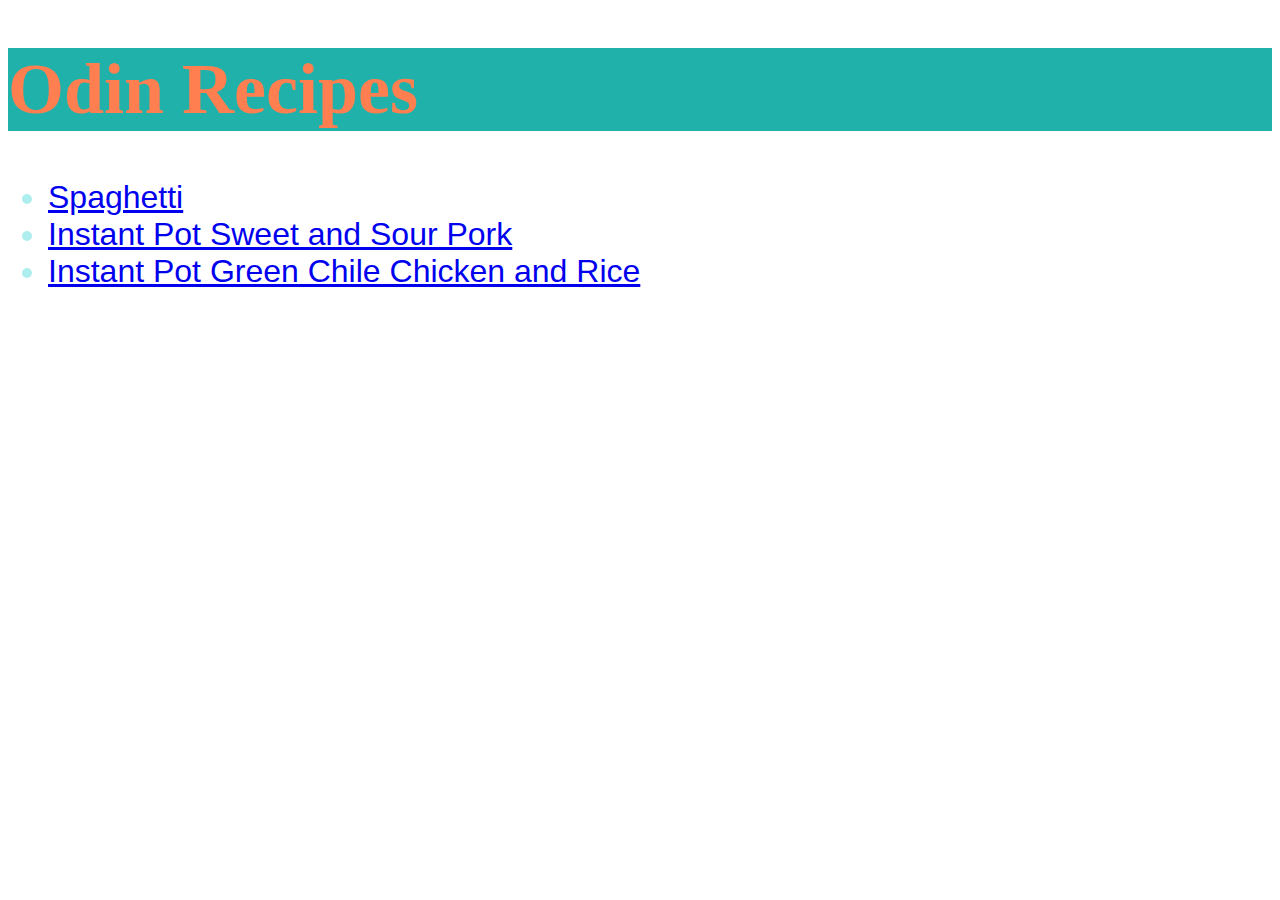
<file: index.html>
<!DOCTYPE html>

<html>
    <head>
        <title>Odin Recipe Project</title>
        <meta charset="utf-8">
        <link rel="stylesheet" href="style.css">
    </head>
    <body>
        <h1>Odin Recipes</h1>
        <ul class="landing">
            <li><a href="recipes/spaghetti.html">Spaghetti</a></li>
            <li><a href="recipes/sweetandsour.html">Instant Pot Sweet and Sour Pork</a></li>
            <li><a href="recipes/chickenandrice.html">Instant Pot Green Chile Chicken and Rice</a></li>
        </ul>
    </body>
</html>
</file>
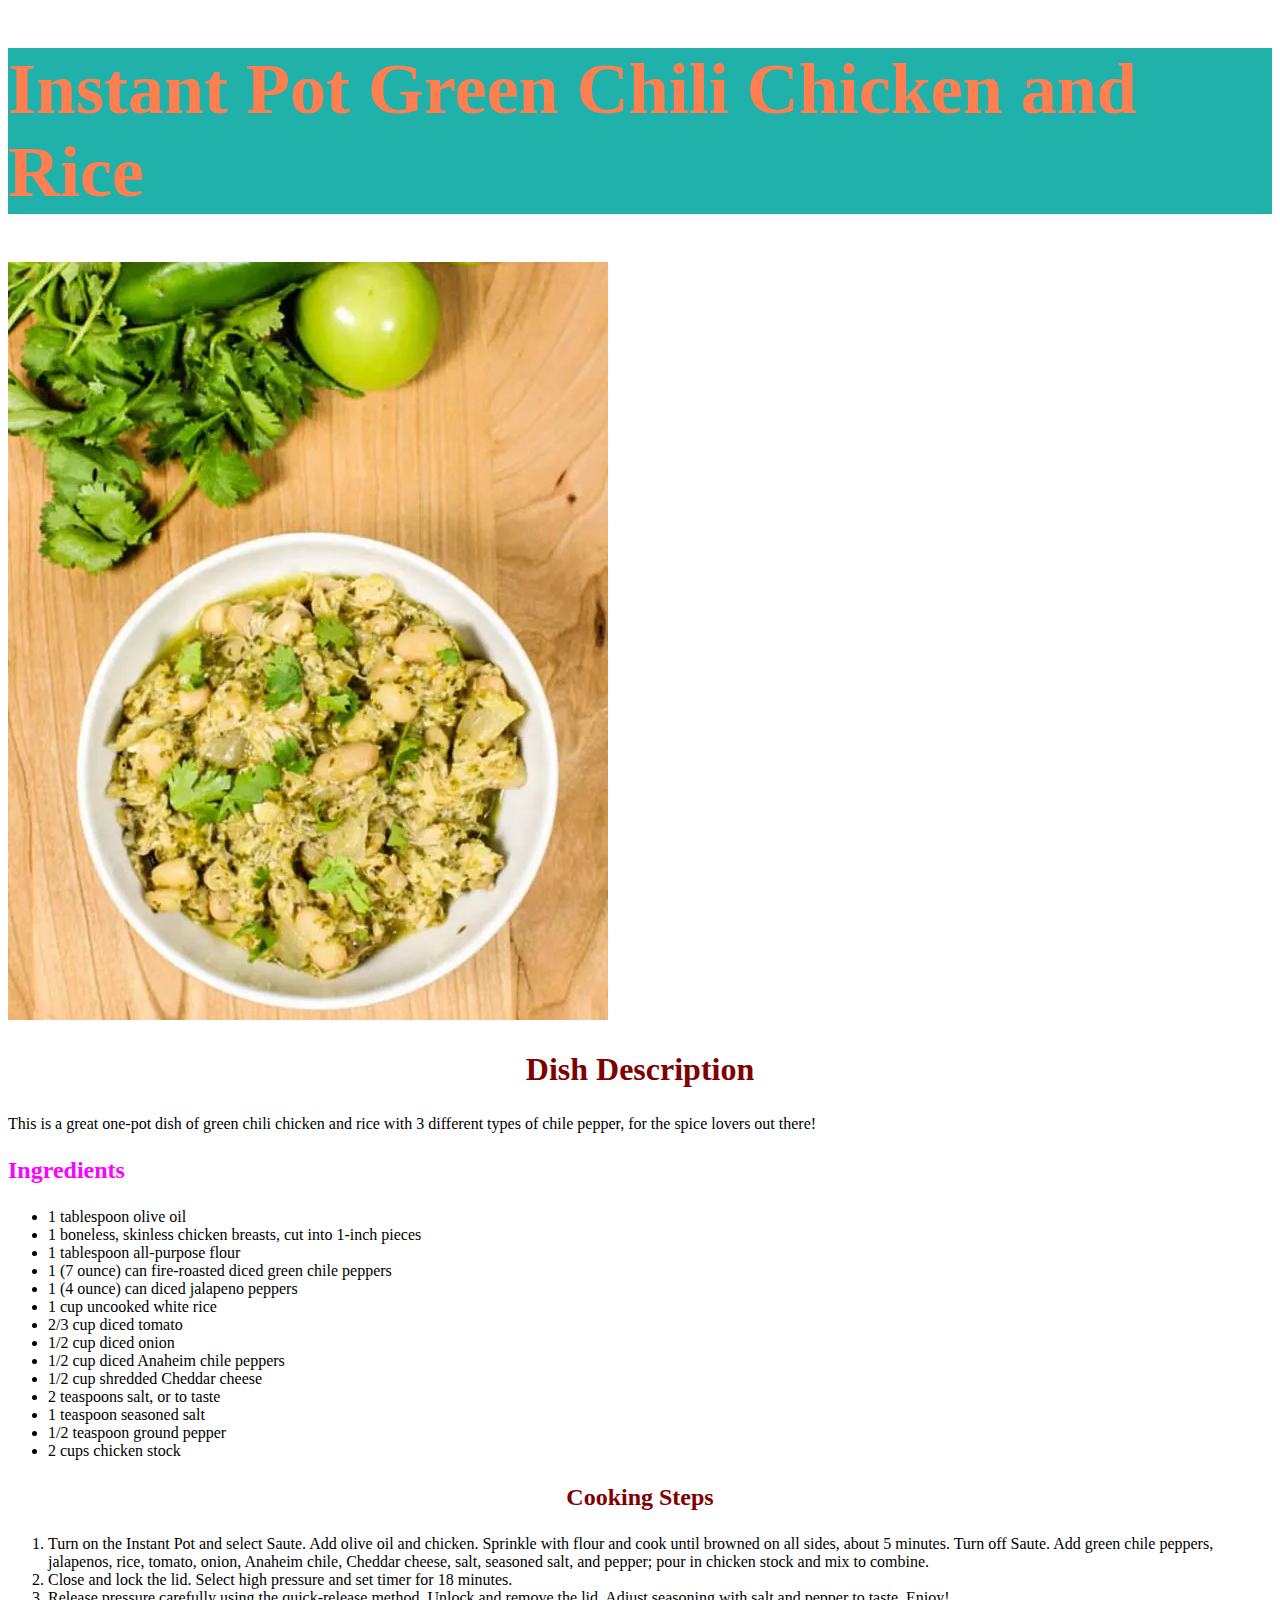
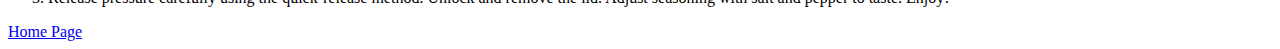
<file: recipes/chickenandrice.html>
<!DOCTYPE html>

<html>
    <head>
        <title>Instant Pot Green Chili Chicken and Rice</title>
        <meta charset="utf-8">
        <link rel="stylesheet" href="../style.css">
    </head>

    <body>
        <h1>Instant Pot Green Chili Chicken and Rice</h1>
        <img src="../images/chickenandrice.jpg" alt="A picture of the completed green chili chicken and rice dish, 
        served in a bowl with fresh herbs and vegetables above the bowl">
        <h2>Dish Description</h2>
        <p>This is a great one-pot dish of green chili chicken and rice with 3 different types of chile pepper, 
            for the spice lovers out there!
        </p>
        <h3 class=ingredients>Ingredients</h3>
        <ul>
            <li>1 tablespoon olive oil</li>
            <li>1 boneless, skinless chicken breasts, cut into 1-inch pieces</li>
            <li>1 tablespoon all-purpose flour</li>
            <li>1 (7 ounce) can fire-roasted diced green chile peppers</li>
            <li>1 (4 ounce) can diced jalapeno peppers</li>
            <li>1 cup uncooked white rice</li>
            <li>2/3 cup diced tomato</li>
            <li>1/2 cup diced onion</li>
            <li>1/2 cup diced Anaheim chile peppers</li>
            <li>1/2 cup shredded Cheddar cheese</li>
            <li>2 teaspoons salt, or to taste</li>
            <li>1 teaspoon seasoned salt</li>
            <li>1/2 teaspoon ground pepper</li>
            <li>2 cups chicken stock</li>
        </ul>
        <h3>Cooking Steps</h3>
        <ol>
            <li>Turn on the Instant Pot and select Saute. Add olive oil and chicken. Sprinkle with flour and cook 
                until browned on all sides, about 5 minutes. Turn off Saute. Add green chile peppers, jalapenos, rice, 
                tomato, onion, Anaheim chile, Cheddar cheese, salt, seasoned salt, and pepper; pour in chicken stock 
                and mix to combine.
            </li>
            <li>Close and lock the lid. Select high pressure and set timer for 18 minutes.</li>
            <li>Release pressure carefully using the quick-release method. Unlock and remove the lid. Adjust 
                seasoning with salt and pepper to taste. Enjoy!
            </li>
        </ol>
        <a href="../index.html">Home Page</a>
    </body>
</html>
</file>
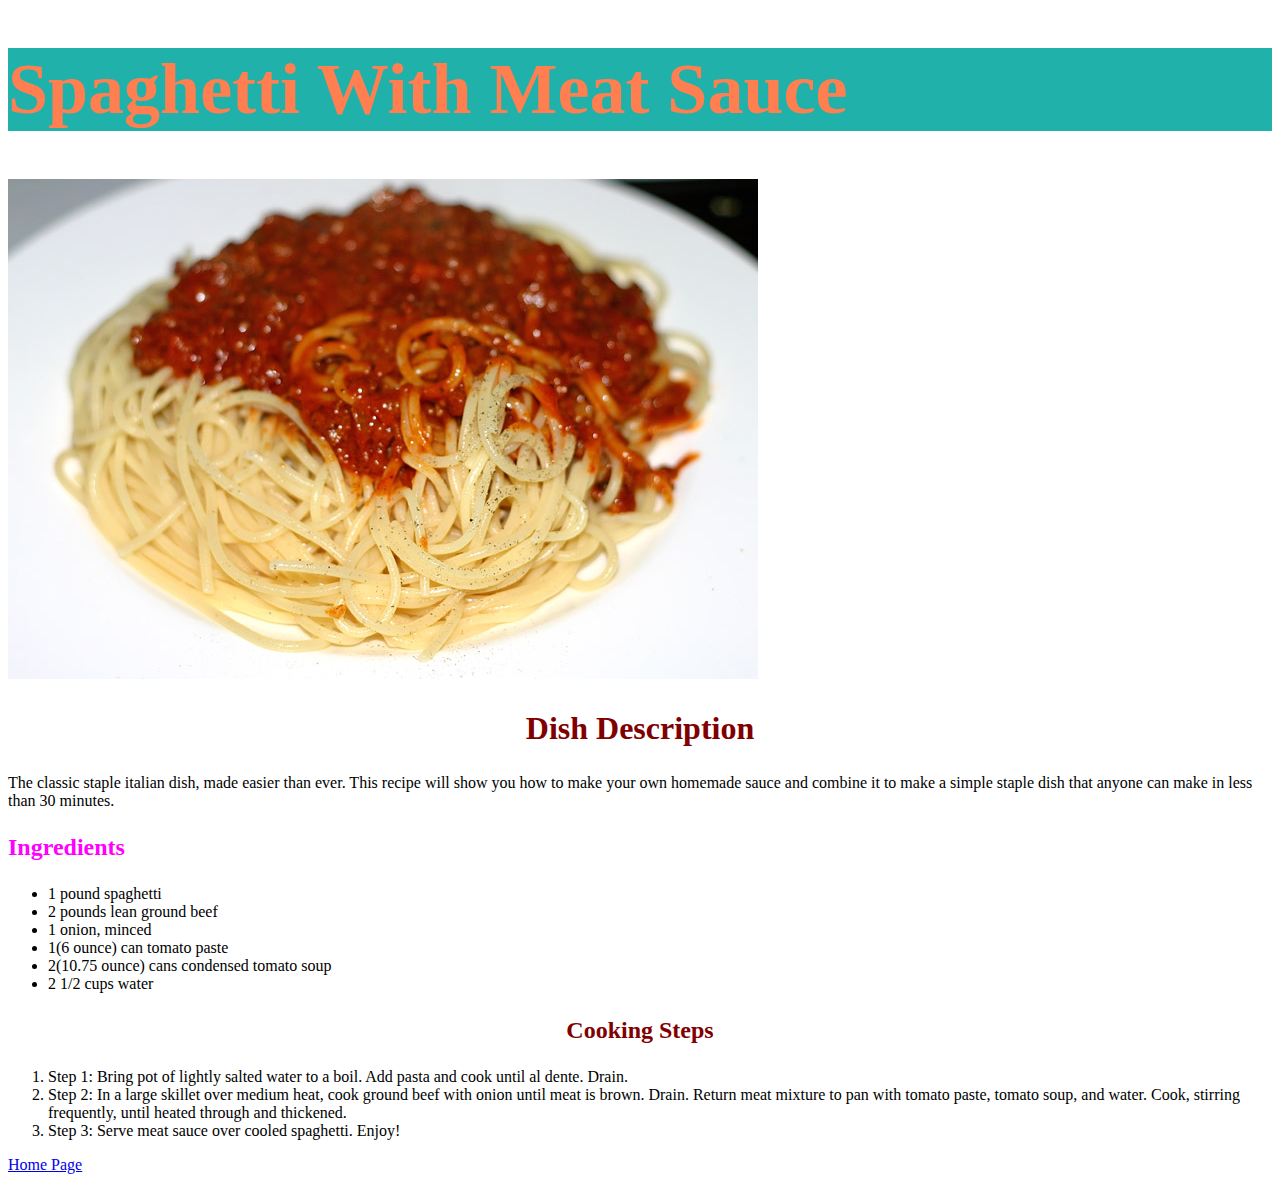
<file: recipes/spaghetti.html>
<!DOCTYPE html>

<html>
    <head>
        <title>Spaghetti Recipe</title>
        <meta charset="utf-8">
        <link rel="stylesheet" href="../style.css">
    </head>

    <body>
        <h1>Spaghetti With Meat Sauce</h1>
        <img src="../images/spaghetti.jpg" alt="A plate of spaghetti noodles with a meat sauce">
        <h2>Dish Description</h2>
        <p>The classic staple italian dish, made easier than ever. This recipe will show you how to make your
            own homemade sauce and combine it to make a simple staple dish that anyone can make in less than
            30 minutes.</p>
        <h3 class=ingredients>Ingredients</h3>
        <ul>
            <li>1 pound spaghetti</li>
            <li>2 pounds lean ground beef</li>
            <li>1 onion, minced</li>
            <li>1(6 ounce) can tomato paste</li>
            <li>2(10.75 ounce) cans condensed tomato soup</li>
            <li>2 1/2 cups water</li>
        </ul>
        <h3>Cooking Steps</h3>
        <ol>
            <li>Step 1: Bring pot of lightly salted water to a boil. Add pasta and cook until al dente. Drain.</li>
            <li>Step 2: In a large skillet over medium heat, cook ground beef with onion until meat is brown. Drain.
                Return meat mixture to pan with tomato paste, tomato soup, and water. Cook, stirring frequently, until 
                heated through and thickened.</li>
            <li>Step 3: Serve meat sauce over cooled spaghetti. Enjoy!</li>
        </ol>
        <a href="../index.html">Home Page</a>
    </body>
</html>
</file>
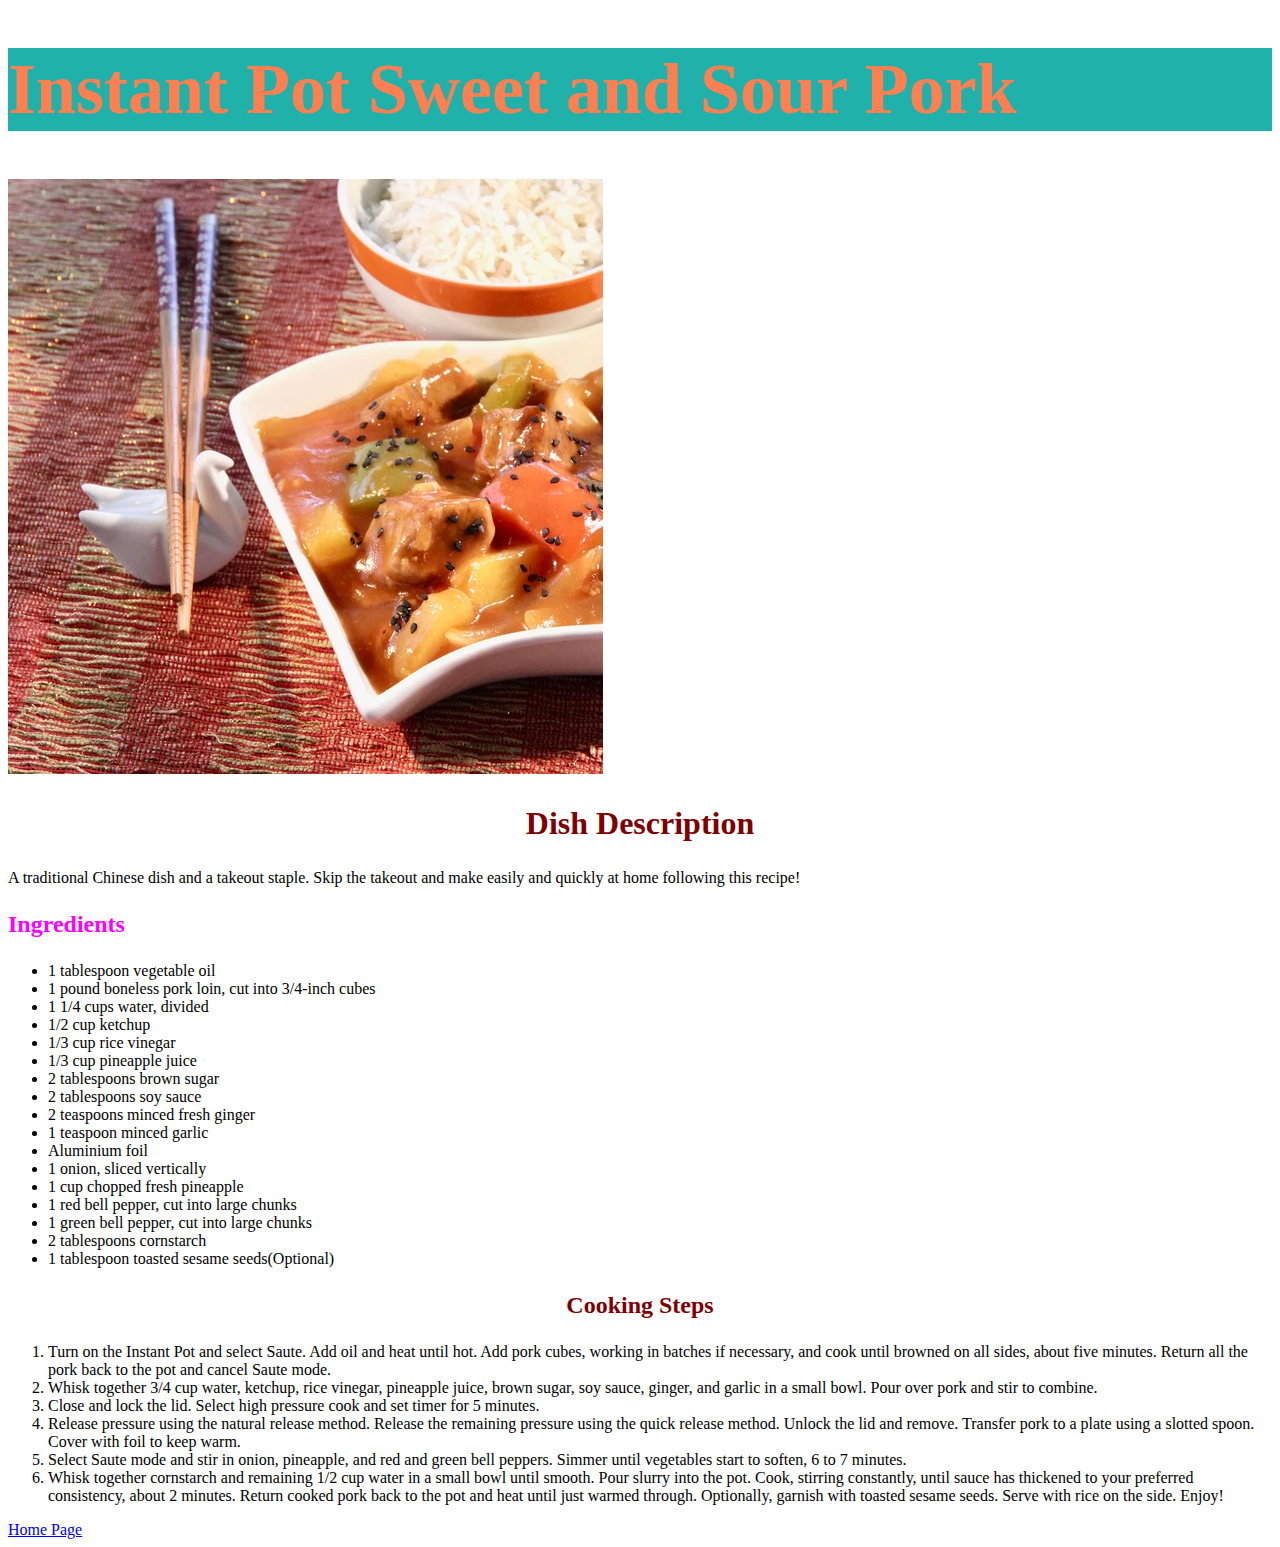
<file: recipes/sweetandsour.html>
<!DOCTYPE html>

<html>
    <head>
        <title>Instant Pot Sweet and Sour Pork</title>
        <meta charset="utf-8">
        <link rel="stylesheet" href="../style.css">
    </head>

    <body>
        <h1>Instant Pot Sweet and Sour Pork</h1>
        <img src="../images/sweetandsour.jpg" alt="A picture of the completed sweet and sour pork in a square 
        serving dish, with a bowl of rice behind it and a decorative crane holding chopsticks on the left">
        <h2>Dish Description</h2>
        <p>A traditional Chinese dish and a takeout staple. Skip the takeout and make easily and quickly at home 
            following this recipe!</p>
        <h3 class=ingredients>Ingredients</h3>
        <ul>
            <li>1 tablespoon vegetable oil</li>
            <li>1 pound boneless pork loin, cut into 3/4-inch cubes</li>
            <li>1 1/4 cups water, divided</li>
            <li>1/2 cup ketchup</li>
            <li>1/3 cup rice vinegar</li>
            <li>1/3 cup pineapple juice</li>
            <li>2 tablespoons brown sugar</li>
            <li>2 tablespoons soy sauce</li>
            <li>2 teaspoons minced fresh ginger</li>
            <li>1 teaspoon minced garlic</li>
            <li>Aluminium foil</li>
            <li>1 onion, sliced vertically</li>
            <li>1 cup chopped fresh pineapple</li>
            <li>1 red bell pepper, cut into large chunks</li>
            <li>1 green bell pepper, cut into large chunks</li>
            <li>2 tablespoons cornstarch</li>
            <li>1 tablespoon toasted sesame seeds(Optional)</li>
        </ul>
        <h3>Cooking Steps</h3>
        <ol>
            <li>Turn on the Instant Pot and select Saute. Add oil and heat until hot. Add pork cubes, 
                working in batches if necessary, and cook until browned on all sides, about five minutes. Return 
                all the pork back to the pot and cancel Saute mode.</li>
            <li>Whisk together 3/4 cup water, ketchup, rice vinegar, pineapple juice, brown sugar, soy sauce, 
                ginger, and garlic in a small bowl. Pour over pork and stir to combine.
            </li>
            <li>Close and lock the lid. Select high pressure cook and set timer for 5 minutes.</li>
            <li>Release pressure using the natural release method. Release the remaining pressure using the 
                quick release method. Unlock the lid and remove. Transfer pork to a plate using a slotted spoon. 
                Cover with foil to keep warm.
            </li>
            <li>Select Saute mode and stir in onion, pineapple, and red and green bell peppers. 
                Simmer until vegetables start to soften, 6 to 7 minutes.
            </li>
            <li>Whisk together cornstarch and remaining 1/2 cup water in a small bowl until smooth. 
                Pour slurry into the pot. Cook, stirring constantly, until sauce has thickened to your preferred 
                consistency, about 2 minutes. Return cooked pork back to the pot and heat until just warmed through. 
                Optionally, garnish with toasted sesame seeds. Serve with rice on the side. Enjoy!
            </li>
        </ol>
        <a href="../index.html">Home Page</a>
    </body>
</html>
</file>
<file: style.css>
/* style.css */

h2, h3 {
    text-align: center;
    color: maroon;
}

.ingredients {
    text-align: left;
    color: magenta;
}

h1 {
    font-family: "Times New Roman", sans-serif;
    font-size: 72px;
    color:coral;
    background-color: lightseagreen;
}

.landing {
    font-family: Arial, Helvetica, sans-serif;
    font-size: 32px;
    color: paleturquoise;
}

h2 {
    font-size: 32px;
}

h3 {
    font-size: 24px;
}
</file>
